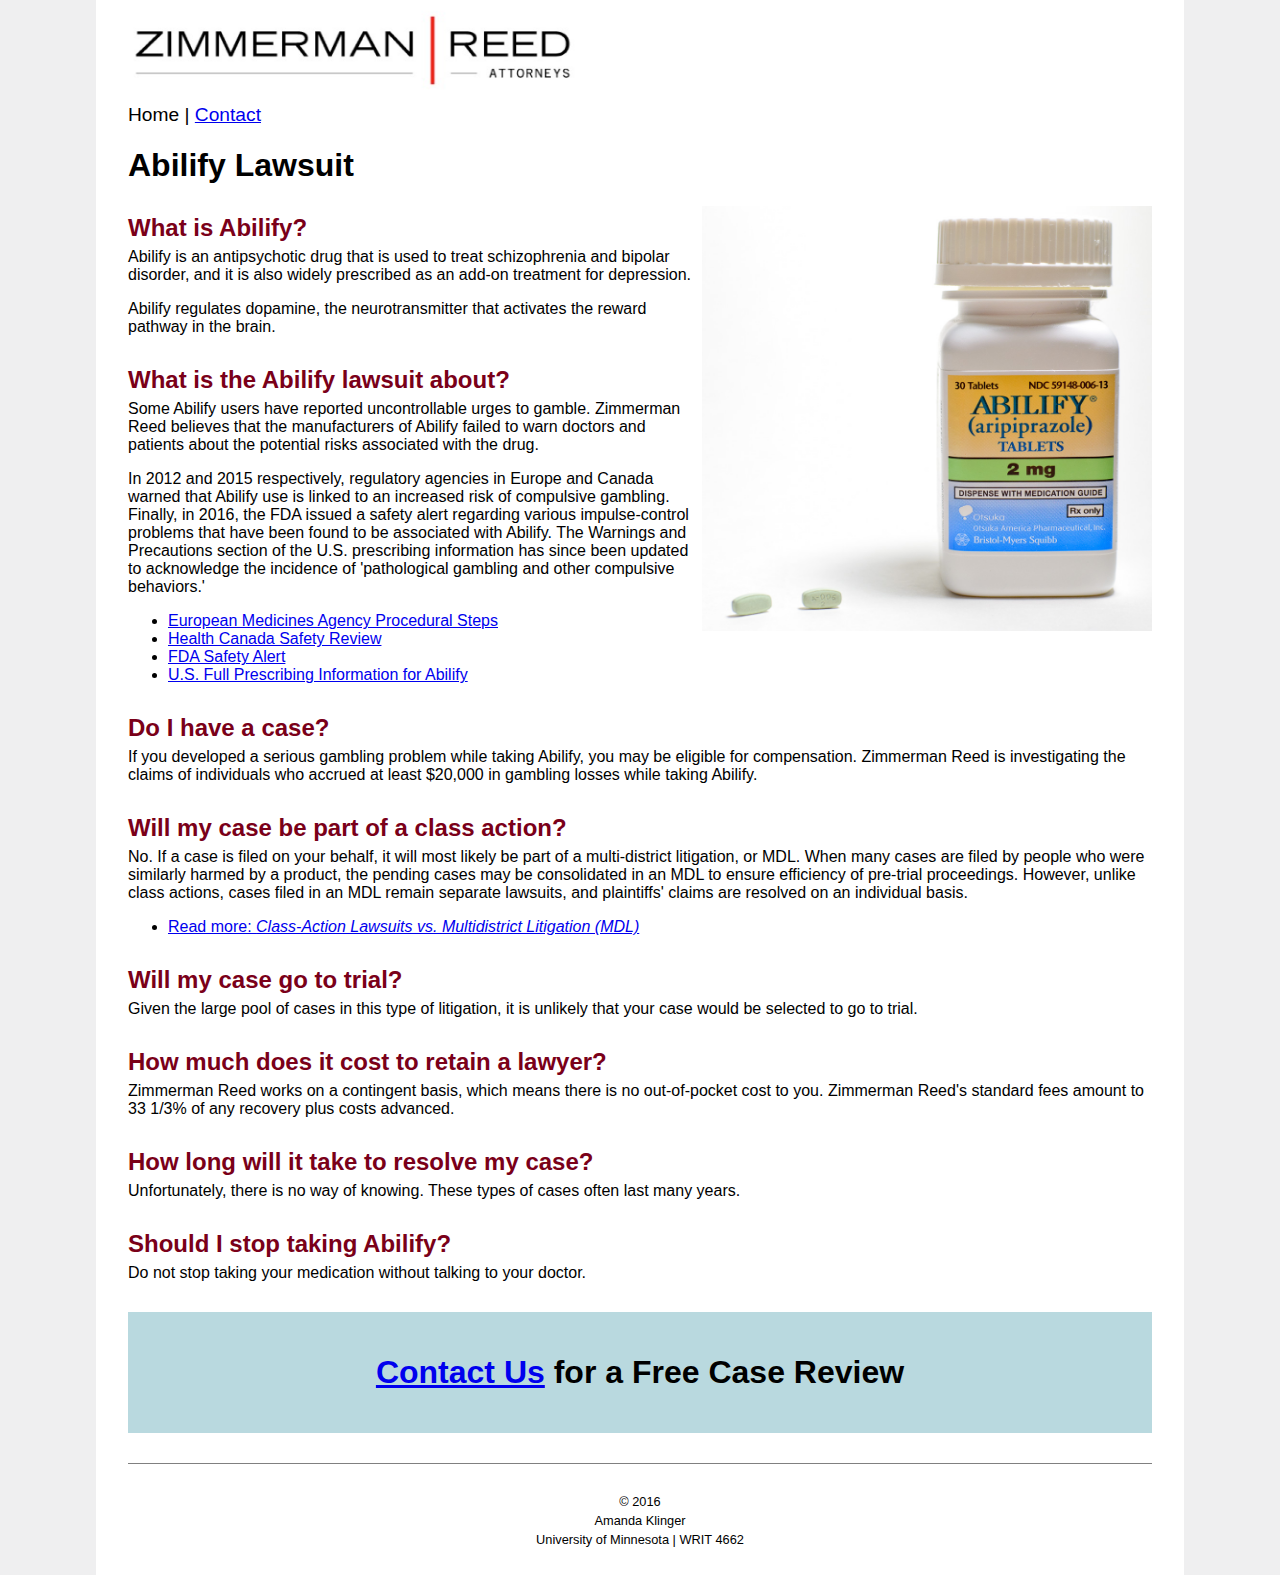
<file: index.html>
<!doctype html>
<html lang="en">
<head>
  <meta charset="utf-8">
  <meta name="description" content="A website about Abilify and compulsive gambling">
  <title>Abilify Lawsuit | Zimmerman Reed</title>
  <link rel="stylesheet" type="text/css" href="styles.css">
</head>

<script type="text/javascript" async="async" defer="defer" data-cfasync="false" src="https://mylivechat.com/chatinline.aspx?hccid=20967725"></script>

<body>

<div id="header">
  <img src="Images/zr-logo.png" width="450" height="100" alt="Zimmerman Reed logo">

  <div id="navigation">

      Home | <a href="contact.html" title="Contact">Contact</a>

  </div>

  </div><!-- end of header -->

<h1>Abilify Lawsuit</h1>

<img src="Images/abilify-bottle.jpg" width="450" height="425" alt="Abilify bottle" class="flowRight">

<h2>What is Abilify?</h2>
    <p>Abilify is an antipsychotic drug that is used to treat schizophrenia and bipolar disorder, and it is also widely prescribed as an add-on treatment for depression.</p>
    <p>Abilify regulates dopamine, the neurotransmitter that activates the reward pathway in the brain.</p>

<h2>What is the Abilify lawsuit about?</h2>
    <p>Some Abilify users have reported uncontrollable urges to gamble. Zimmerman Reed believes that the manufacturers of Abilify failed to warn doctors and patients about the potential risks associated with the drug.</p>
    <p>In 2012 and 2015 respectively, regulatory agencies in Europe and Canada warned that Abilify use is linked to an increased risk of compulsive gambling. Finally, in 2016, the FDA issued a safety alert regarding various impulse-control problems that have been found to be associated with Abilify. The Warnings and Precautions section of the U.S. prescribing information has since been updated to acknowledge the incidence of 'pathological gambling and other compulsive behaviors.'</p>

    <ul>
      <li><a href="http://www.ema.europa.eu/docs/en_GB/document_library/EPAR_-_Procedural_steps_taken_and_scientific_information_after_authorisation/human/000471/WC500020172.pdf" title="European Medicines Agency Procedural Steps" target="_blank">European Medicines Agency Procedural Steps</a></li>

      <li><a href="http://www.hc-sc.gc.ca/dhp-mps/medeff/reviews-examens/abilify-eng.php" title="Health Canada Safety Review" target="_blank">Health Canada Safety Review</a></li>

      <li><a href="http://www.fda.gov/safety/medwatch/safetyinformation/safetyalertsforhumanmedicalproducts/ucm498823.htm" title="FDA Safety Alert" target="_blank">FDA Safety Alert</a></li>

      <li><a href="http://otsuka-us.com/products/Documents/Abilify.PI.pdf" title="U.S. Full Prescribing Information for Abilify" target="_blank">U.S. Full Prescribing Information for Abilify</a></li>
    </ul>

<h2>Do I have a case?</h2>
    <p>If you developed a serious gambling problem while taking Abilify, you may be eligible for compensation. Zimmerman Reed is investigating the claims of individuals who accrued at least $20,000 in gambling losses while taking Abilify.</p>

<h2>Will my case be part of a class action?</h2>
    <p>No. If a case is filed on your behalf, it will most likely be part of a multi-district litigation, or MDL. When many cases are filed by people who were similarly harmed by a product, the pending cases may be consolidated in an MDL to ensure efficiency of pre-trial proceedings. However, unlike class actions, cases filed in an MDL remain separate lawsuits, and plaintiffs' claims are resolved on an individual basis.</p>

    <ul>
    <li><a href="https://www.drugwatch.com/class-action-lawsuits-vs-multidistrict-litigation-mdl/" title="Class-Action Lawsuits vs. Multidistrict Litigation (MDL)" target="_blank">Read more: <i>Class-Action Lawsuits vs. Multidistrict Litigation (MDL)</i></a></li>
    </ul>

<h2>Will my case go to trial?</h2>
    <p>Given the large pool of cases in this type of litigation, it is unlikely that your case would be selected to go to trial.</p>

<h2>How much does it cost to retain a lawyer?</h2>
    <p>Zimmerman Reed works on a contingent basis, which means there is no out-of-pocket cost to you. Zimmerman Reed's standard fees amount to 33 1/3% of any recovery plus costs advanced.</p>

<h2>How long will it take to resolve my case?</h2>
    <p>Unfortunately, there is no way of knowing. These types of cases often last many years.</p>

<h2>Should I stop taking Abilify?</h2>
    <p>Do not stop taking your medication without talking to your doctor.</p>

<div id="casereview">
  <h1><a href="contact.html" title="Contact">Contact Us</a> for a Free Case Review</h1>
</div><!-- end of casereview -->

    <footer role="contentinfo">
      <p>&copy; 2016 <br> Amanda Klinger <br> University of Minnesota | WRIT 4662</p>
    </footer>

</body>
</html>
</file>
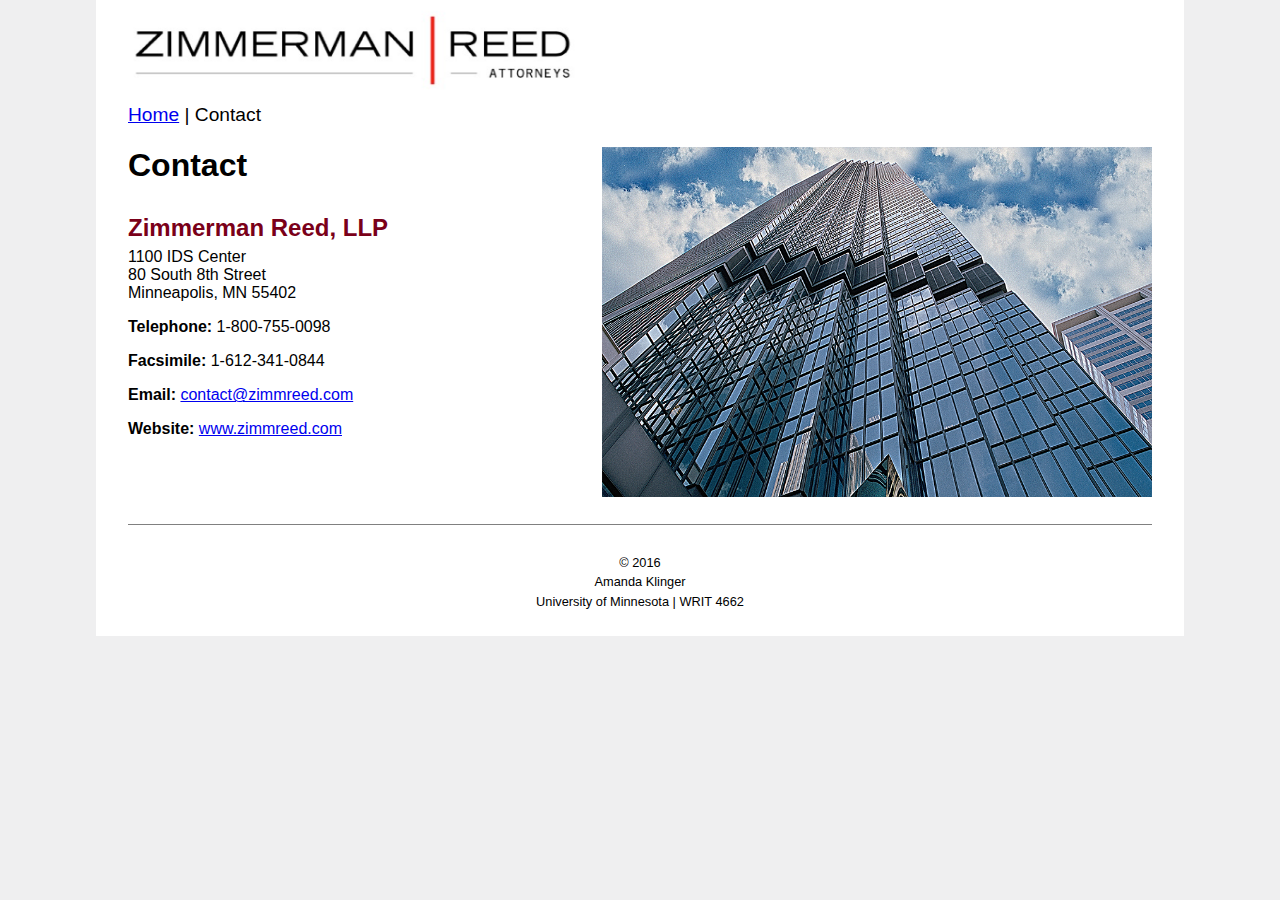
<file: contact.html>
<!doctype html>
<html lang="en">
<head>
  <meta charset="utf-8">
  <meta name="description" content="A website about Abilify and compulsive gambling">
  <title>Contact | Zimmerman Reed</title>
  <link rel="stylesheet" type="text/css" href="styles.css">
</head>

<script type="text/javascript" async="async" defer="defer" data-cfasync="false" src="https://mylivechat.com/chatinline.aspx?hccid=20967725"></script>

<body>

<div id="header">
  <img src="Images/zr-logo.png" width="450" height="100" alt="Zimmerman Reed logo">

  <div id="navigation">
      <a href="index.html" title="Home">Home</a> | Contact
  </div>

</div><!-- end of header -->

<div id="contact">

  <img src="Images/ids-building.jpg" width="550" height="350" alt="IDS Center" class="flowRight">

  <h1>Contact</h1>

  <h2>Zimmerman Reed, LLP</h2>
    <p>1100 IDS Center <br> 80 South 8th Street <br> Minneapolis, MN 55402</p>

    <p><strong>Telephone:</strong> 1-800-755-0098</p>

    <p><strong>Facsimile:</strong> 1-612-341-0844</p>

    <p><strong>Email:</strong> <a href="mailto:contact@zimmreed.com">contact@zimmreed.com</a></p>

    <p><strong>Website:</strong> <a href="http://www.zimmreed.com" title="www.zimmreed.com" target="_blank">www.zimmreed.com</a>

</div><!-- end of contact -->

  <footer role="contentinfo">
    <p>&copy; 2016 <br> Amanda Klinger <br> University of Minnesota | WRIT 4662</p>
  </footer>

</body>
</html>
</file>
<file: styles.css>
html, body {
  background: #efeff0;
  margin: 0;
}

body {
  font-family: "Helvetica", sans-serif;
  background: white;
  width: 80%;
  margin-right: auto;
  margin-left: auto;
  margin-bottom: 0;
  padding: 0% 2.5% 1%;
}

h2 {
  color: #7a0019;
  margin-bottom: -10px;
  margin-top: 30px;
}

.flowRight {
	float: right;
	margin-left: 10px;
}

#navigation {
  font-size: 1.2em;
}

#casereview {
  margin-top: 30px;
  padding: 2%;
  text-align: center;
  background-color: #b9d9df;
}

#contact {
  padding-bottom: 40px;
}

footer {
  border-top: 1px solid gray;
	text-align: center;
	font-size: .8em;
	line-height: 1.5em;
	margin-top: 30px;
  padding-top: 15px;
}
</file>
